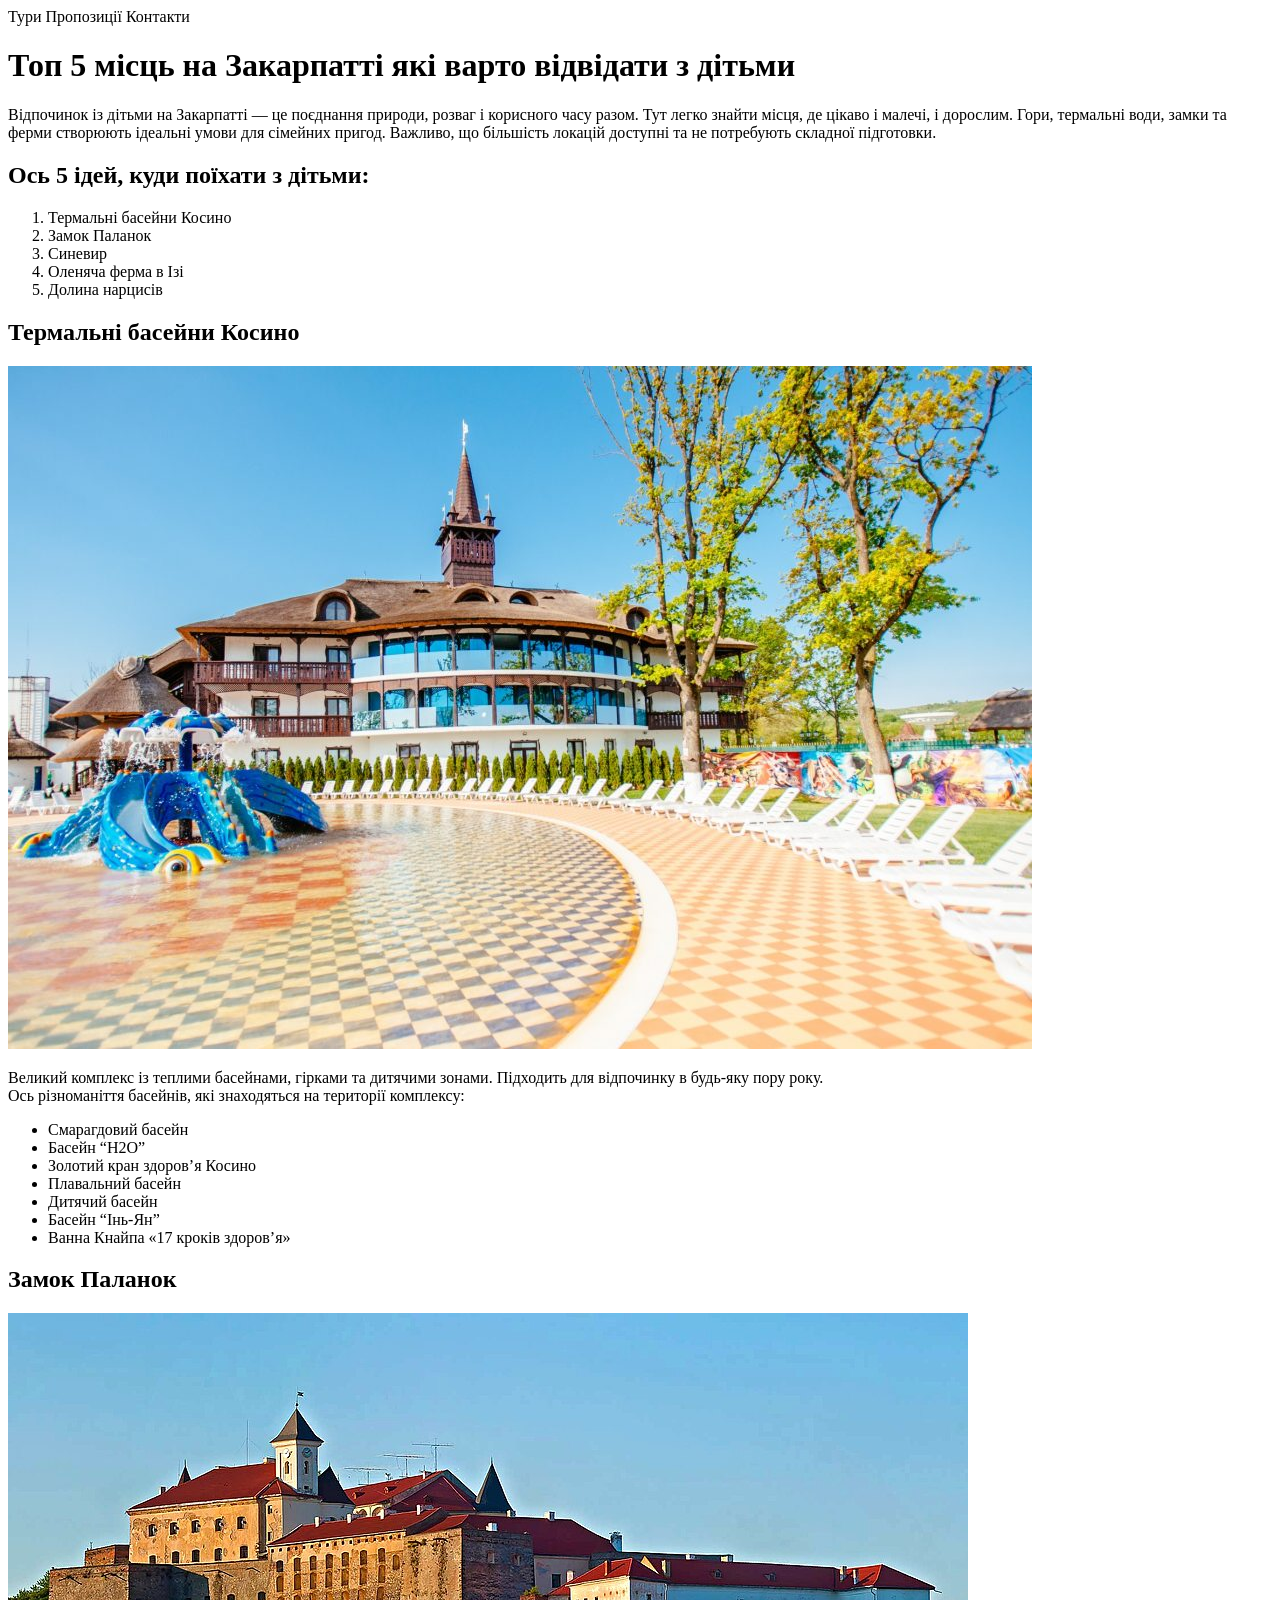
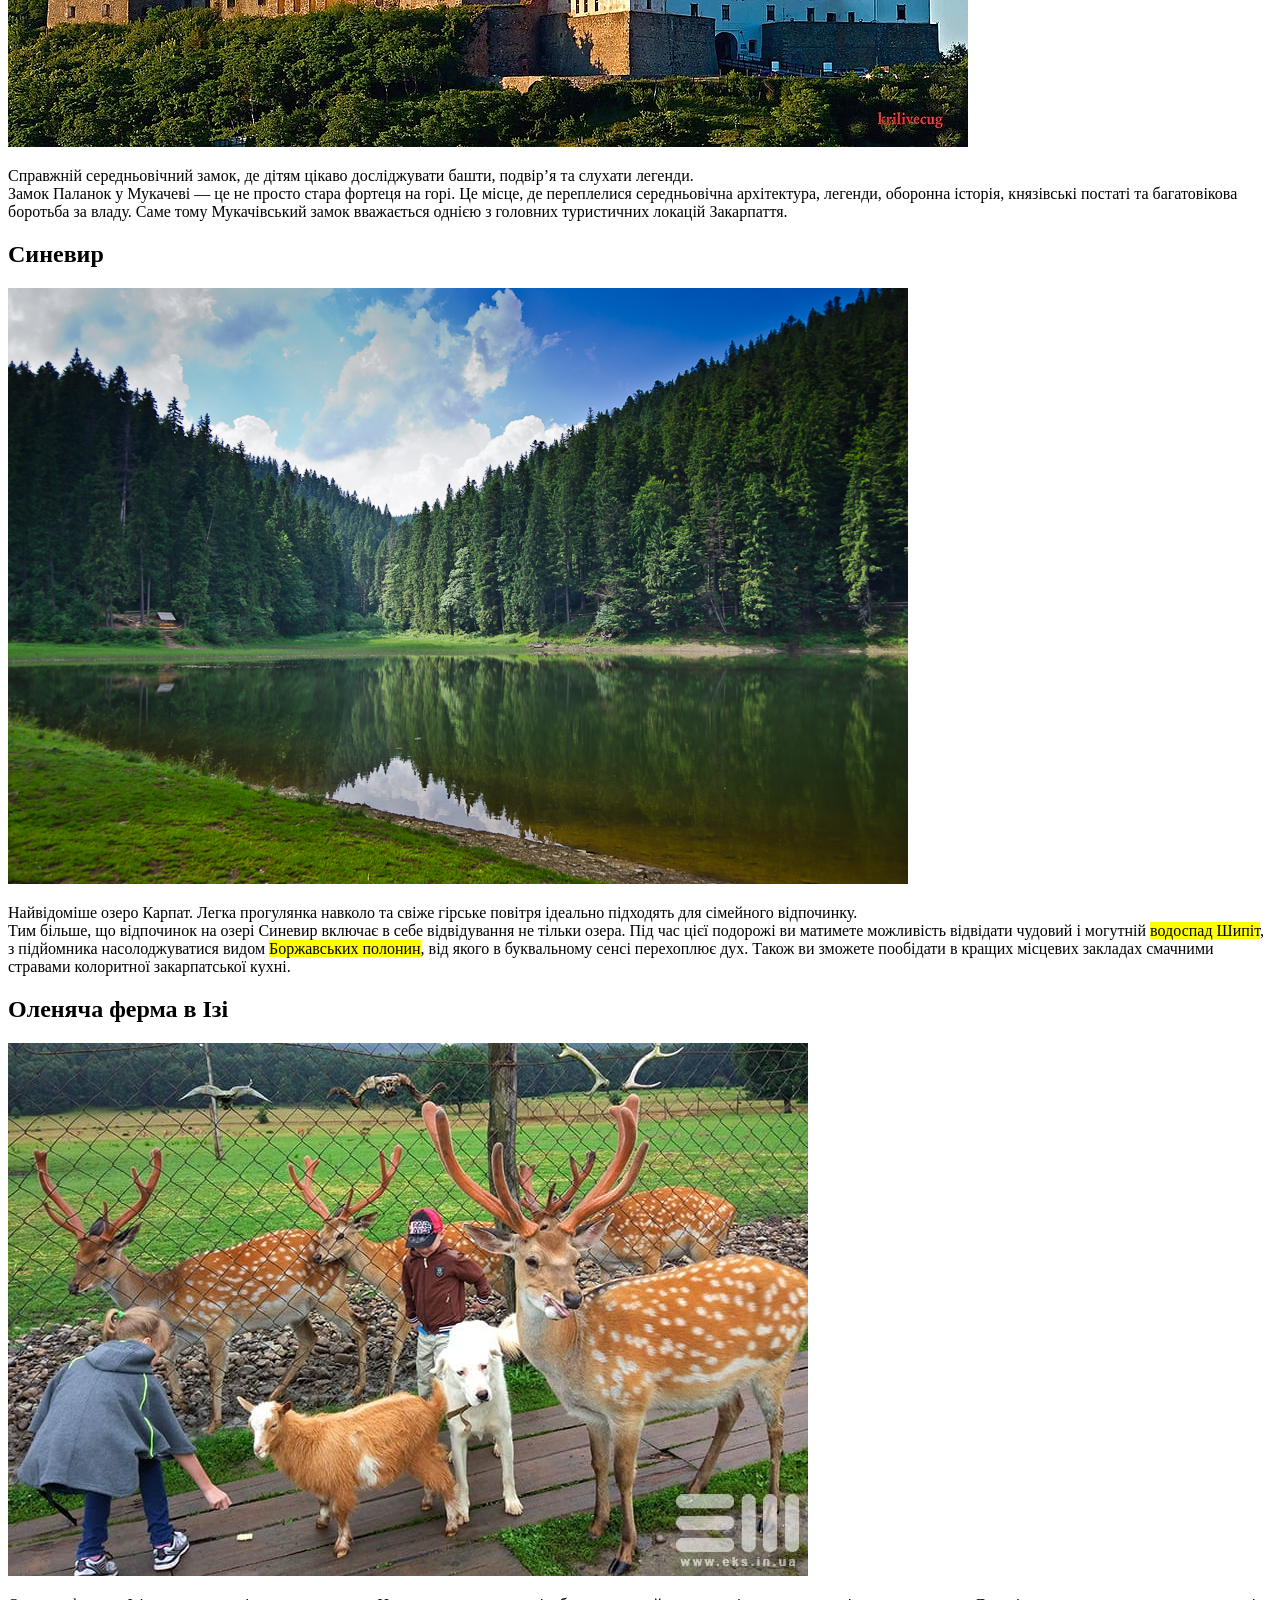
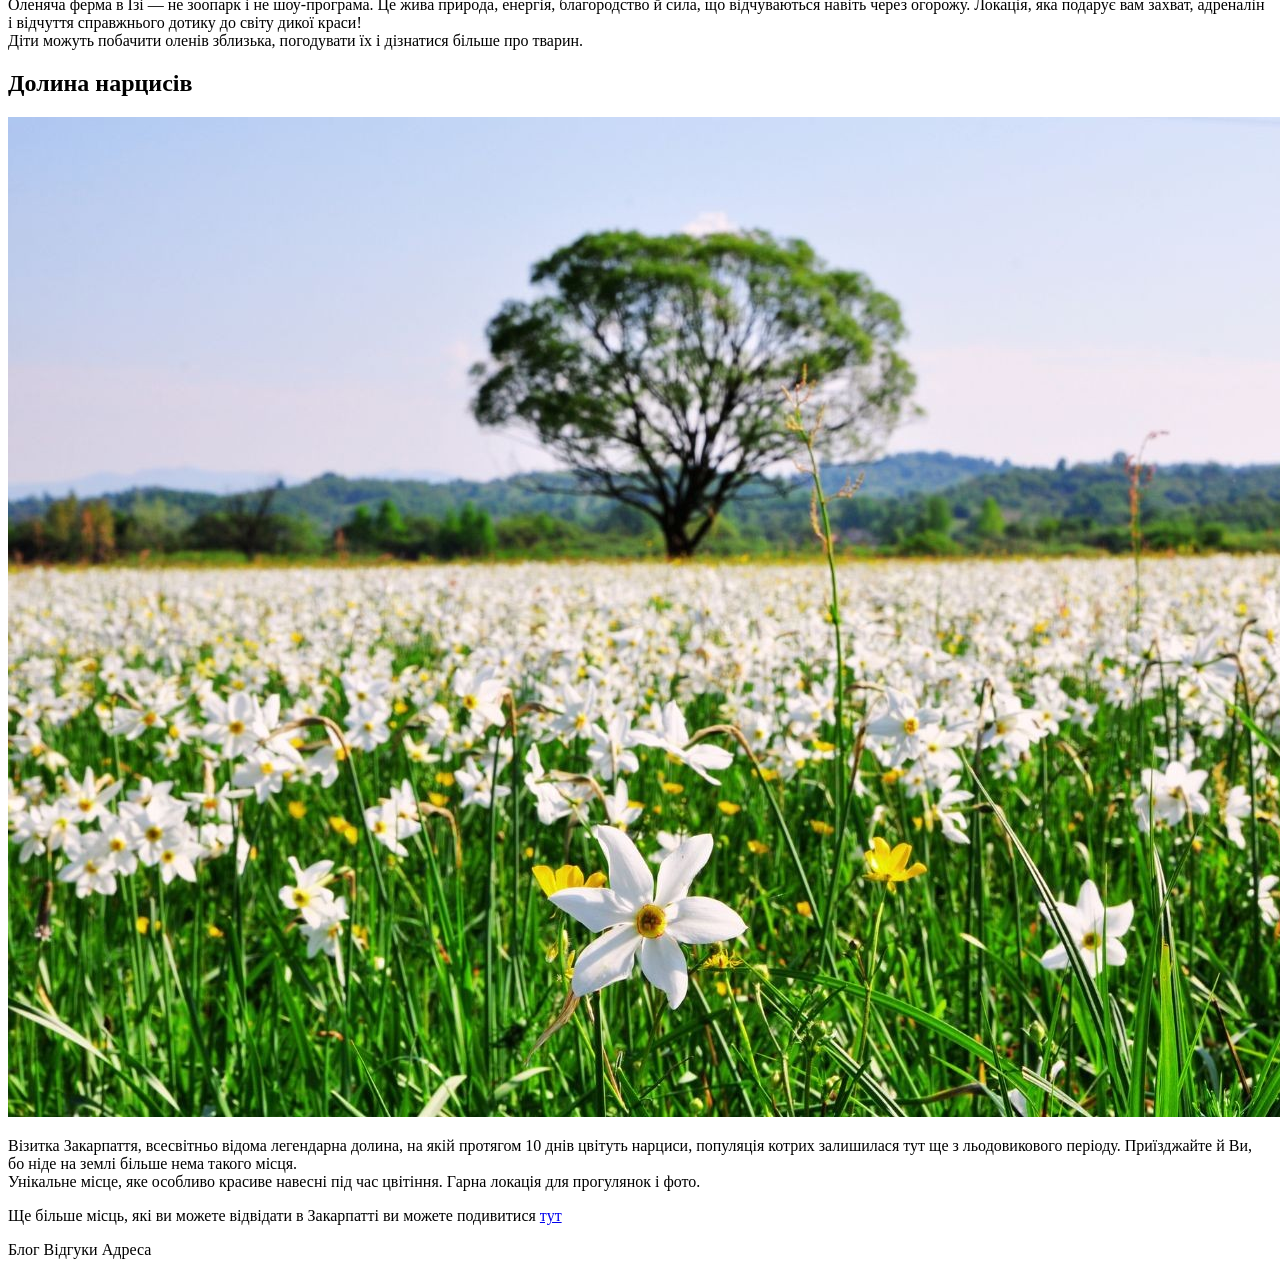
<file: lesson_2/index.html>
<!DOCTYPE html>
<html lang="uk">

<head>
   <meta charset="UTF-8">
   <meta name="viewport" content="width=device-width, initial-scale=1.0">
   <title>Курорти Закарпаття</title>
</head>

<body>
   <header>Тури Пропозиції Контакти</header>
   <main>
   <h1>Топ 5 місць на Закарпатті які варто відвідати з дітьми</h1>

   <p>
      Відпочинок із дітьми на Закарпатті — це поєднання природи, розваг і корисного часу разом. Тут легко знайти місця,
      де цікаво і малечі, і дорослим. Гори, термальні води, замки та ферми створюють ідеальні умови для сімейних пригод.
      Важливо, що більшість локацій доступні та не потребують складної підготовки.

   </p>


   <h2>Ось 5 ідей, куди поїхати з дітьми:</h2>

   <ol>
      <li>Термальні басейни Косино</li>
      <li>Замок Паланок</li>
      <li>Синевир</li>
      <li>Оленяча ферма в Ізі</li>
      <li>Долина нарцисів</li>
   </ol>
   <h2>Термальні басейни Косино</h2>
   <img src="img/дитбас.jpg" alt="дитячий басейн">
   <p>Великий комплекс із теплими басейнами, гірками та дитячими зонами. Підходить для відпочинку в будь-яку пору року.
      <br>Ось різноманіття басейнів, які знаходяться на території комплексу:
   </p>
   <ul>
      <li>Смарагдовий басейн</li>
      <li>Басейн “H2O”</li>
      <li>Золотий кран здоров’я Косино</li>
      <li>Плавальний басейн</li>
      <li>Дитячий басейн</li>
      <li>Басейн “Інь-Ян”</li>
      <li>Ванна Кнайпа «17 кроків здоров’я»</li>
   </ul>

   <h2>Замок Паланок</h2>
   <img src="img/Замок_Паланок.jpg" alt="Замок">
   <p>
      Справжній середньовічний замок, де дітям цікаво досліджувати башти, подвір’я та слухати легенди.
      <br>Замок Паланок у Мукачеві — це не просто стара фортеця на горі. Це місце, де переплелися середньовічна
      архітектура, легенди, оборонна історія, князівські постаті та багатовікова боротьба за владу. Саме тому
      Мукачівський замок вважається однією з головних туристичних локацій Закарпаття.
   </p>
   <h2>
      Синевир
   </h2>
   <img src="img/Простори_Синевиру.jpg" alt="Озеро">
   <p>
      Найвідоміше озеро Карпат. Легка прогулянка навколо та свіже гірське повітря ідеально підходять для сімейного
      відпочинку. <br> Тим більше, що відпочинок на озері Синевир включає в себе відвідування не тільки озера. Під час
      цієї подорожі ви матимете можливість відвідати чудовий і могутній <mark>водоспад Шипіт</mark>, з підйомника
      насолоджуватися видом <mark>Боржавських полонин</mark>, від якого в буквальному сенсі перехоплює дух. Також ви
      зможете пообідати в кращих місцевих закладах смачними стравами колоритної закарпатської кухні.
   </p>

   <h2>
      Оленяча ферма в Ізі
   </h2>
   <img src="img/ферма.jpg" alt="Ферма">
   <p>
      Оленяча ферма в Ізі — не зоопарк і не шоу-програма. Це жива природа, енергія, благородство й сила, що відчуваються
      навіть через огорожу. Локація, яка подарує вам захват, адреналін і відчуття справжнього дотику до світу дикої
      краси! <br>Діти можуть побачити оленів зблизька, погодувати їх і дізнатися більше про тварин.
   </p>
   <h2>
      Долина нарцисів
   </h2>
   <img src="img/nartsysy-1.jpg" alt="Нарциси">
   <p>
      Візитка Закарпаття, всесвітньо відома легендарна долина, на якій протягом 10 днів цвітуть нарциси, популяція
      котрих залишилася тут ще з льодовикового періоду. Приїзджайте й Ви, бо ніде на землі більше нема такого місця.
      <br>Унікальне місце, яке особливо красиве навесні під час цвітіння. Гарна локація для прогулянок і фото.
   </p>
   <p>
      Ще більше місць, які ви можете відвідати в Закарпатті ви можете подивитися
      <a href="https://kiyavia.com/turizm-v-ukraini/chto-posmotret-v-zakarpatie-top-15-mest" target="_blank">тут</a>
   </p>
   </main>
   <footer>Блог Відгуки Адреса</footer>
</body>

</html>
</file>
